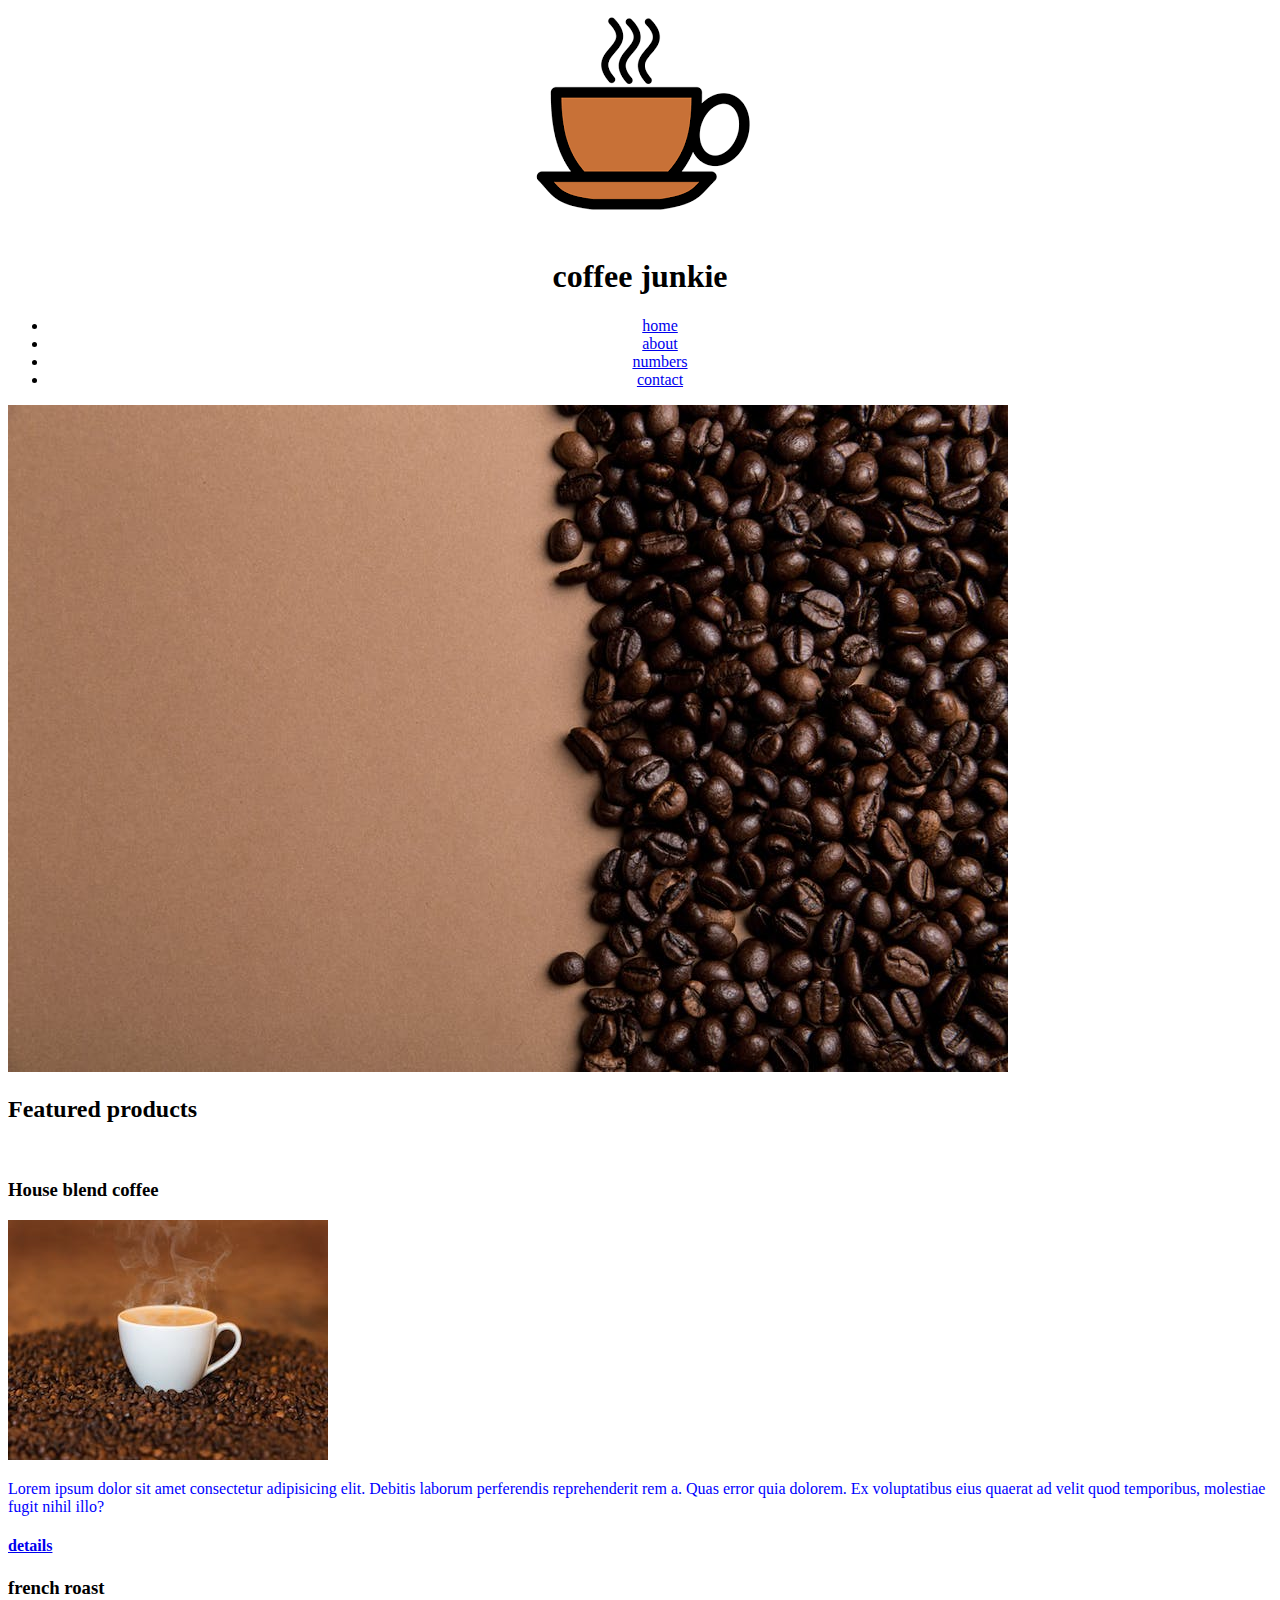
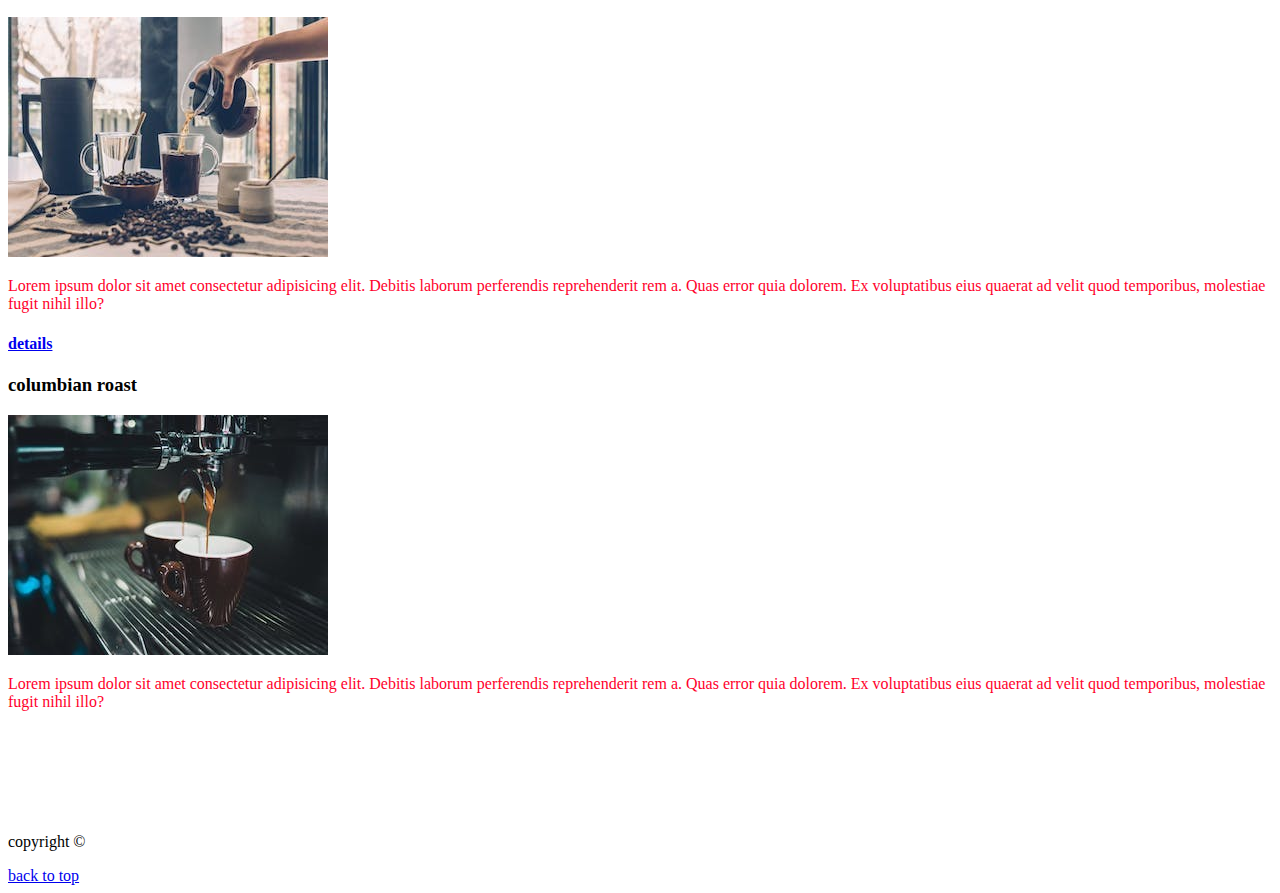
<file: index.html>
<!DOCTYPE html>
<html lang="en">
  <head>
    <meta charset="UTF-8" />
    <meta http-equiv="X-UA-Compatible" content="IE=edge" />
    <meta name="viewport" content="width=device-width, initial-scale=1.0" />
    <title>coffee project</title>
  </head>
  <body>
    <center>
      <img src="logo.png" id="logo" alt="cofee" />
      <h1>coffee junkie</h1>
    </center>
    <center>
      <ul>
        <li><a href="index.html">home</a></li>
        <li><a href="about.html">about</a></li>
        <li><a href="numbers.html">numbers</a></li>
        <li><a href="contact.html">contact</a></li>
      </ul>
    </center>
    <img src="background.jpeg" alt="coffee" />
    <br />
    <h2>Featured products</h2>
    <br />
    <!--house blend-->
    <h3>House blend coffee</h3>
    <img src="house-blend.jpeg" alt="blend" />
    <p style="color: blue">
      Lorem ipsum dolor sit amet consectetur adipisicing elit. Debitis laborum
      perferendis reprehenderit rem a. Quas error quia dolorem. Ex voluptatibus
      eius quaerat ad velit quod temporibus, molestiae fugit nihil illo?
    </p>
    <h4>
      <a href="https://www.wikipedia.org/" target="blank">details</a>
    </h4>
    <!--end of house blend-->
    <h3>french roast</h3>
    <img src="french-roast.jpeg" alt="blend" />
    <p style="color: rgb(255, 0, 43)">
      Lorem ipsum dolor sit amet consectetur adipisicing elit. Debitis laborum
      perferendis reprehenderit rem a. Quas error quia dolorem. Ex voluptatibus
      eius quaerat ad velit quod temporibus, molestiae fugit nihil illo?
    </p>
    <h4>
      <a href="https://www.wikipedia.org/" target="blank">details</a>
    </h4>

    <h3>columbian roast</h3>
    <img src="columbian-roast.jpeg" alt="blend" />
    <p style="color: rgb(255, 0, 43)">
      Lorem ipsum dolor sit amet consectetur adipisicing elit. Debitis laborum
      perferendis reprehenderit rem a. Quas error quia dolorem. Ex voluptatibus
      eius quaerat ad velit quod temporibus, molestiae fugit nihil illo?
    </p>
    <br />
    <br />
    <br />
    <br />
    <br />
    <p>copyright &copy;</p>
    <a href="#logo">back to top</a>
  </body>
</html>
</file>
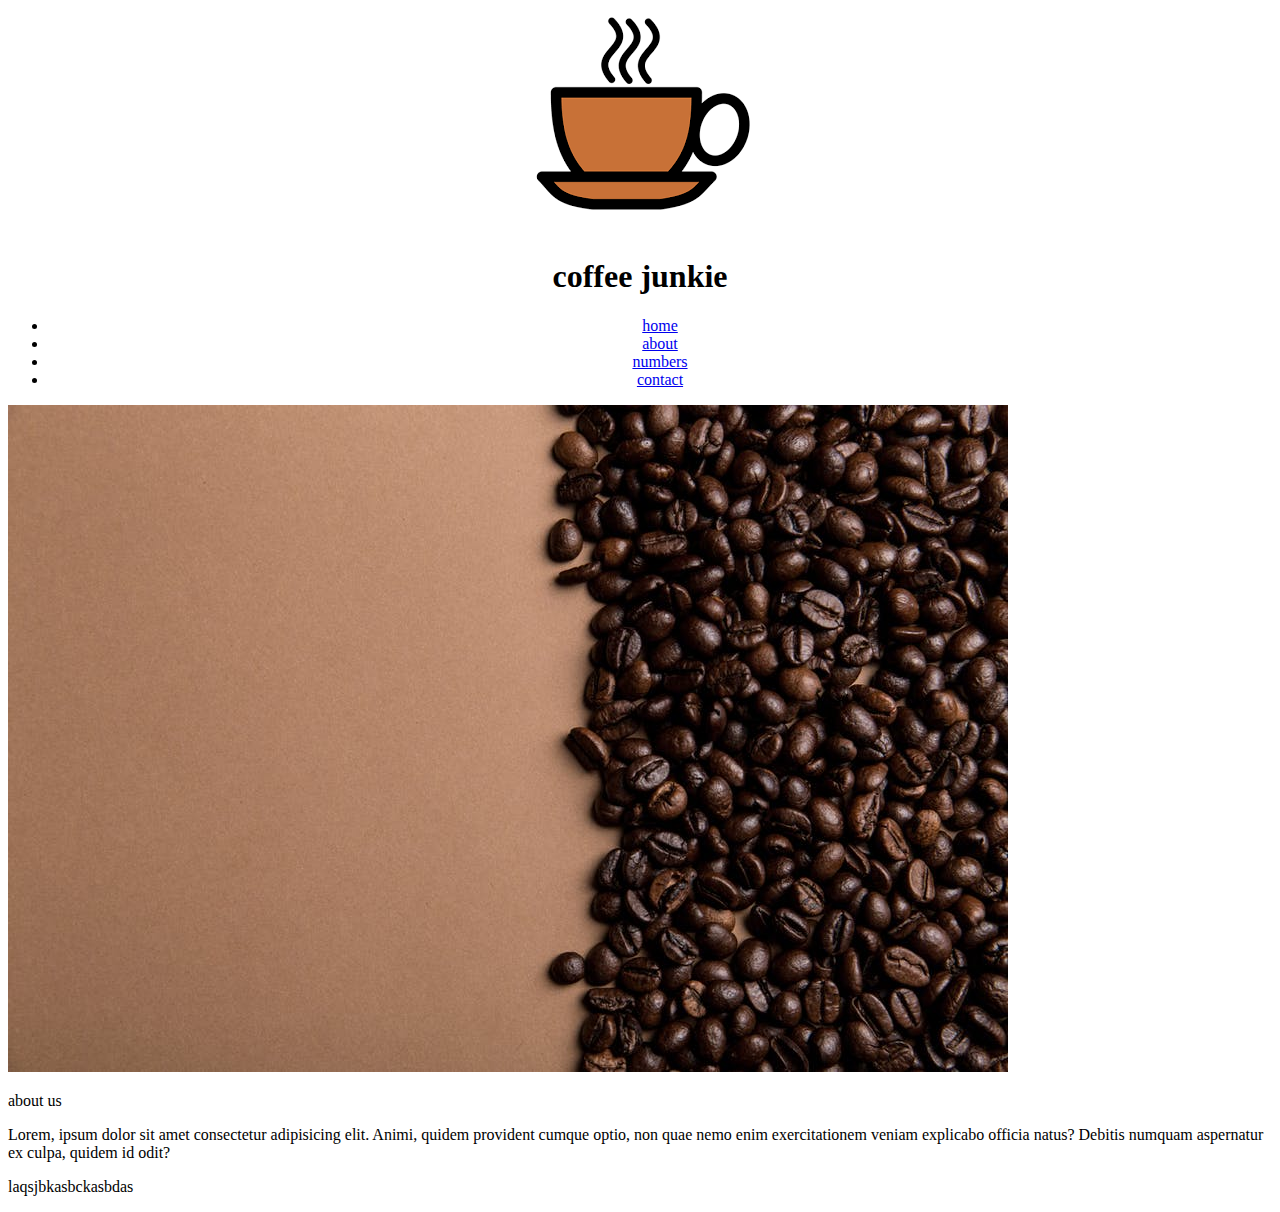
<file: about.html>
<!DOCTYPE html>
<html lang="en">
  <head>
    <meta charset="UTF-8" />
    <meta http-equiv="X-UA-Compatible" content="IE=edge" />
    <meta name="viewport" content="width=device-width, initial-scale=1.0" />
    <title>about</title>
  </head>
  <body>
    <center>
      <img src="logo.png" id="logo" alt="cofee" />
      <h1>coffee junkie</h1>
    </center>
    <center>
      <ul>
        <li><a href="index.html">home</a></li>
        <li><a href="about.html">about</a></li>
        <li><a href="numbers.html">numbers</a></li>
        <li><a href="contact.html">contact</a></li>
      </ul>
    </center>
    <img src="background.jpeg" alt="coffee" />
    <br />
    <p>about us</p>
    <p>
      Lorem, ipsum dolor sit amet consectetur adipisicing elit. Animi, quidem
      provident cumque optio, non quae nemo enim exercitationem veniam explicabo
      officia natus? Debitis numquam aspernatur ex culpa, quidem id odit?
    </p>
    <p>laqsjbkasbckasbdas</p>
  </body>
</html>
</file>
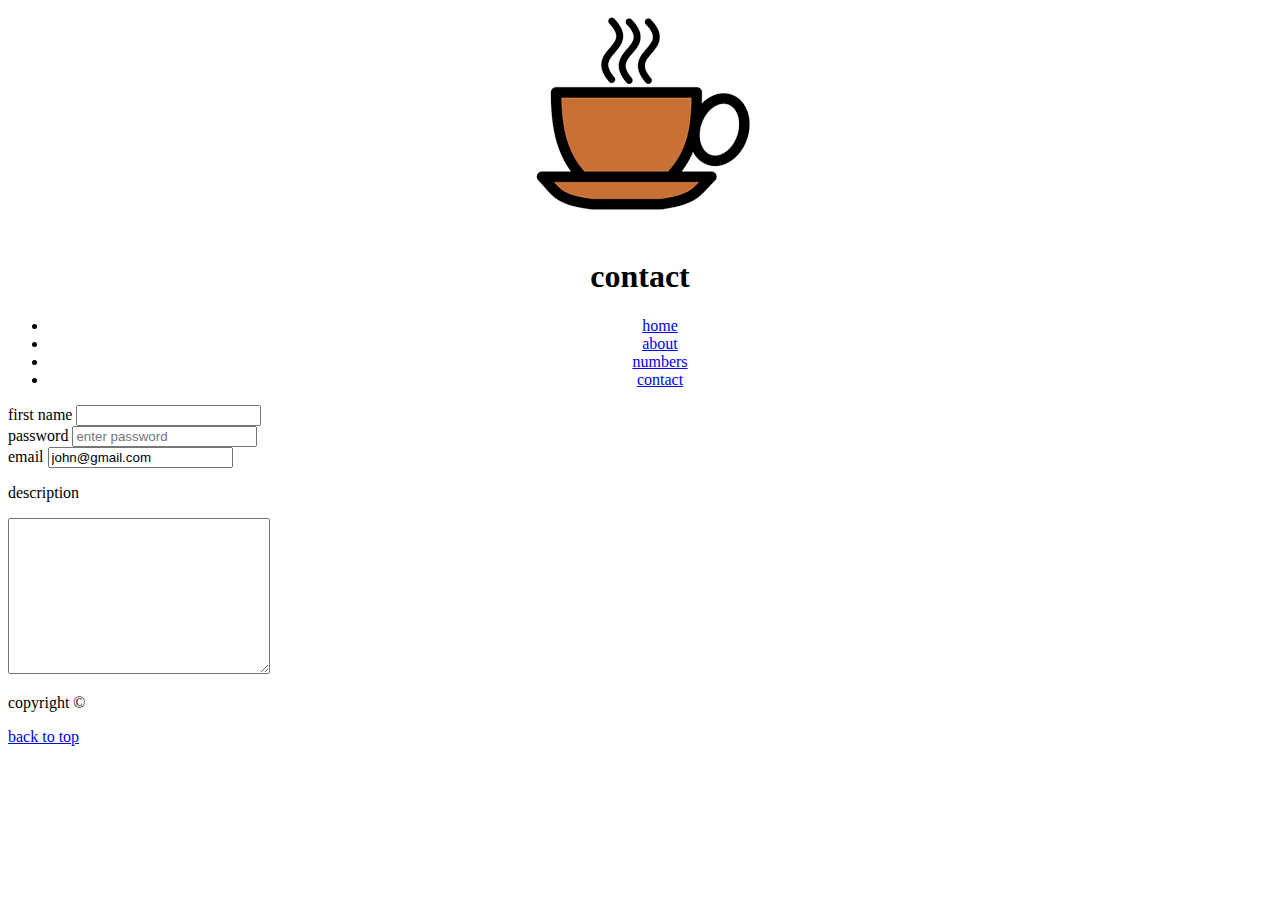
<file: contact.html>
<!DOCTYPE html>
<html lang="en">
  <head>
    <meta charset="UTF-8" />
    <meta http-equiv="X-UA-Compatible" content="IE=edge" />
    <meta name="viewport" content="width=device-width, initial-scale=1.0" />
    <title>contact</title>
  </head>
  <body>
    <center>
      <img src="logo.png" id="logo" alt="cofee" />
      <h1>contact</h1>
    </center>

    <center>
      <ul>
        <li><a href="index.html">home</a></li>
        <li><a href="about.html">about</a></li>
        <li><a href="numbers.html">numbers</a></li>
        <li><a href="contact.html">contact</a></li>
      </ul>
    </center>
    <form>
      <label for="first name">first name</label>
      <input type="text" name="first name" id="first name" />
      <br />
      <label for="password">password</label>
      <input
        type="password"
        name="password"
        id="password"
        placeholder="enter password"
      />
      <br />
      <label for="email">email</label>
      <input type="email" name="email" id="email" value="john@gmail.com" />
      <br />
      <!--text area-->
      <p>description</p>
      <textarea name="" id="" cols="30" rows="10"></textarea>
      <br />
    </form>

    <p>copyright &copy;</p>
    <a href="#logo">back to top</a>
  </body>
</html>
</file>
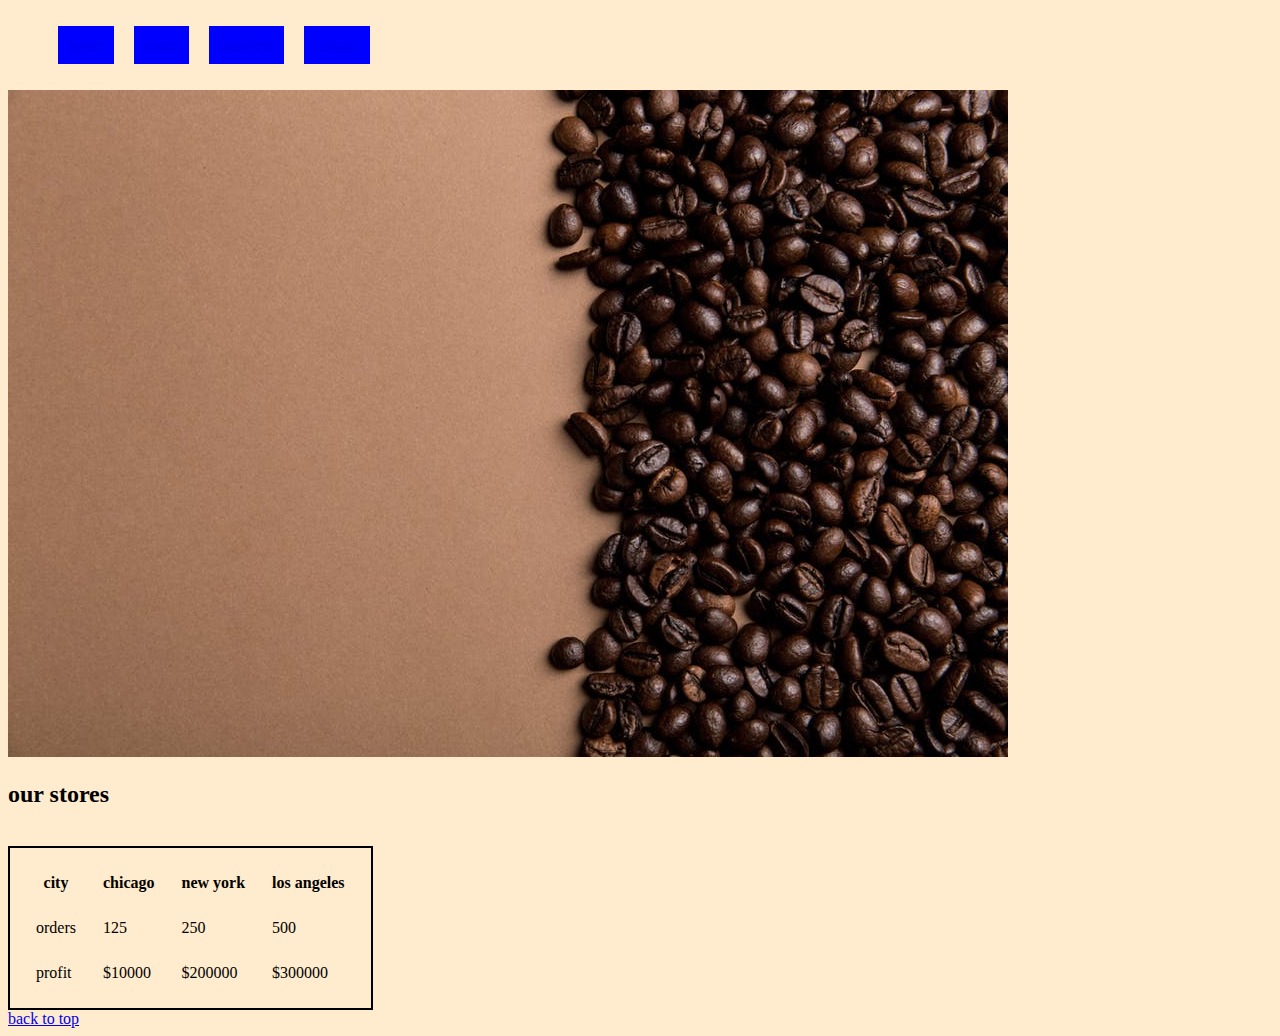
<file: numbers.html>
<!DOCTYPE html>
<html lang="en">
  <head>
    <meta charset="UTF-8" />
    <meta http-equiv="X-UA-Compatible" content="IE=edge" />
    <meta name="viewport" content="width=device-width, initial-scale=1.0" />
    <title>coffee project</title>
    <!-- coffee project -->
    <link rel="icon" href="logo.png" type="image/x-icon" />
    <link rel="stylesheet" href="style.css" />
  </head>
  <body>
    <!-- <center>
      <img src="logo.png" id="logo" alt="cofee" />
      <h1>numbers</h1>
    </center> -->
    <!-- <center> -->
    <div class="con">
      <ul>
        <li><a href="index.html">home</a></li>
        <li><a href="about.html">about</a></li>
        <li><a href="numbers.html">numbers</a></li>
        <li><a href="contact.html">contact</a></li>
      </ul>
    </div>

    </center>
    <img src="background.jpeg" alt="coffee" />
    <br />
    <h2>our stores</h2>
    <br />
    <table style="border: 2px solid black;border-spacing:25px ;"">
      <tr>
        <th>city</th>
        <th>chicago</th>
        <th>new york</th>
        <th>los angeles</th>
      </tr>
      <tr>
        <td>orders</td>
        <td>125</td>
        <td>250</td>
        <td>500</td>
      </tr>
      <tr>
        <td>profit</td>
        <td>$10000</td>
        <td>$200000</td>
        <td>$300000</td> 
      </tr>
    </table>
    <a href="#logo">back to top</a>
  </body>
</html> 
  </body>
</html>
</file>
<file: style.css>
body {
  background-color: blanchedalmond;
}
.con {
  text-align: center;
}

li {
  text-decoration: none;
  list-style-type: none;
  margin: 10px;
  padding: 10px;
  background-color: blue;
  color: brown;
}
ul {
  display: flex;
}

li :hover {
  background-color: blueviolet;
  margin: 20px;
}
</file>
